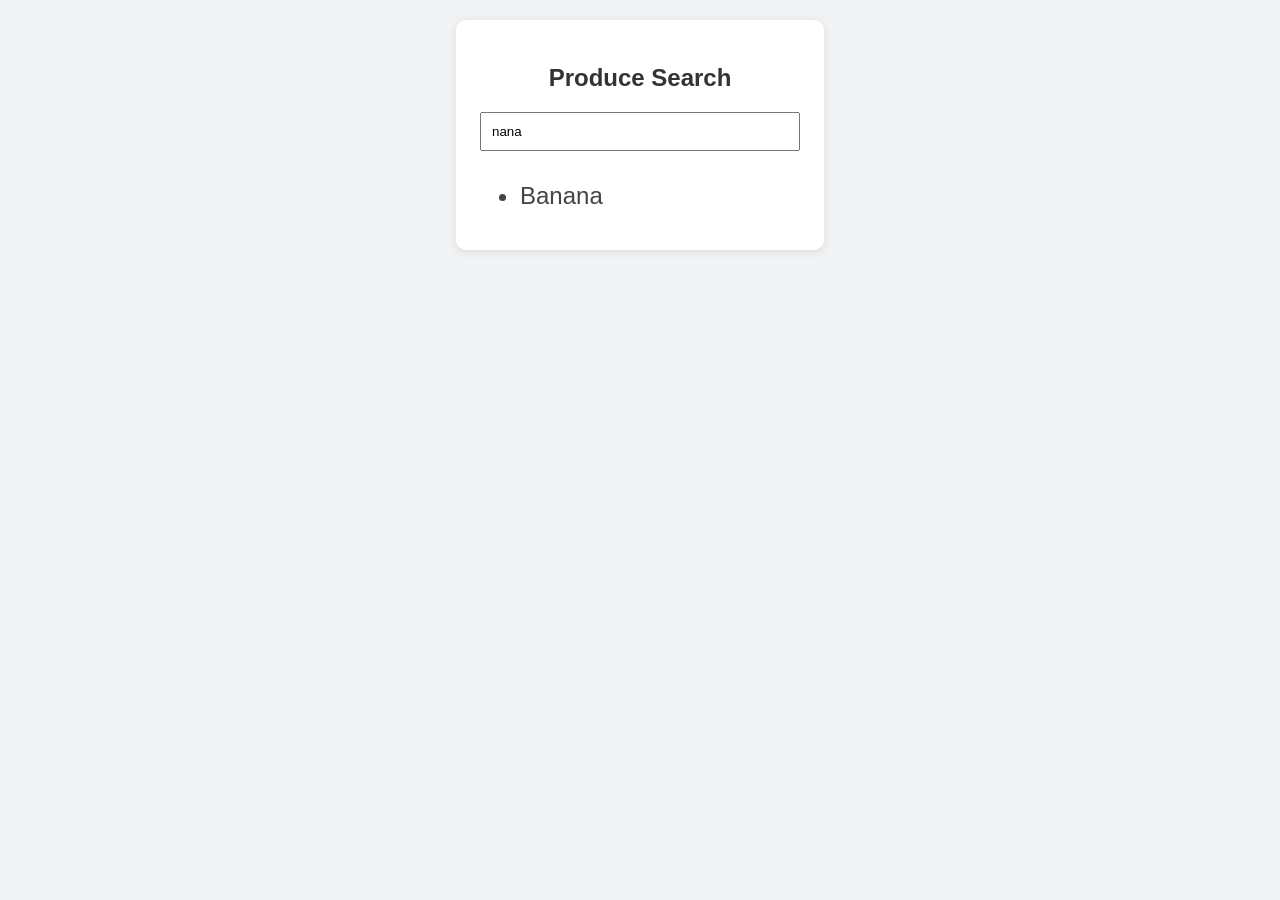
<file: ACCENTURE/Web DEV/index.html>
<!DOCTYPE html>
<html lang="en">
<head>
    <meta charset="UTF-8">
    <meta name="viewport" content="width=device-width, initial-scale=1.0">
    <title>Produce Search</title>

    <!-- CSS: webpage ka design aur styling -->
    <style>
        body {
            font-family: Arial, sans-serif;
            background-color: #f1f3f5;
        }

        .container {
            width: 320px;
            margin: 20px auto;
            padding: 24px;
            background-color: white;
            border-radius: 10px;
            box-shadow: 0 2px 10px rgba(0, 0, 0, 0.1);
        }

        h2 {
            text-align: center;
            color: #333;
        }

        input {
            width: 100%;
            padding: 10px;
            margin-bottom: 15px;
            box-sizing: border-box;
        }

        .product {
            font-size: 24px;
            margin-bottom: 10px;
            color: #444;
        }
    </style>
</head>

<body>

    <div class="container">

        <h2>Produce Search</h2>

        <input type="text" id="search-input"
               class="search-box"
               placeholder="Type to search products...">

        <ul>
            <li class="product" data-name="banana">Banana</li>
            <li class="product" data-name="orange">Orange</li>
            <li class="product" data-name="pineapple">Pineapple</li>
            <li class="product" data-name="pomegranate">Pomegranate</li>
            <li class="product" data-name="mango">Mango</li>
        </ul>

    </div>

    <script>
        // Input element ko select kiya jisme user search karega
        const searchInput = document.getElementById('search-input');

        // Product class wale saare list items select kiye
        const productList = document.querySelectorAll('.product');

        // Objective: initial search value ko "nana" set karna
        searchInput.value = "nana";

        function filterProducts() {

            // Input element se actual text nikala,
            // phir lowercase aur extra spaces remove kiye
            const filterValue = searchInput.value.toLowerCase().trim();

            // Har product ko ek-ek karke check karenge
            productList.forEach(item => {

                // data-name attribute ki value nikali
                // toLowerCase() ek method hai, isliye () lagana zaroori hai
                const dataName = item.getAttribute('data-name').toLowerCase();

                // Check karenge ki product name mein search text hai ya nahi
                if (dataName.includes(filterValue)) {

                    item.style.display = ""; // Matching item ko show karo

                } else {

                    item.style.display = "none"; // Non-matching item ko hide karo
                }
            });
        }

        // User jab bhi input change karega, filter dobara chalega
        searchInput.addEventListener('input', filterProducts);

        // Page load hone par initial search bhi apply karna zaroori hai
        filterProducts();

    </script>

</body>
</html>
</file>
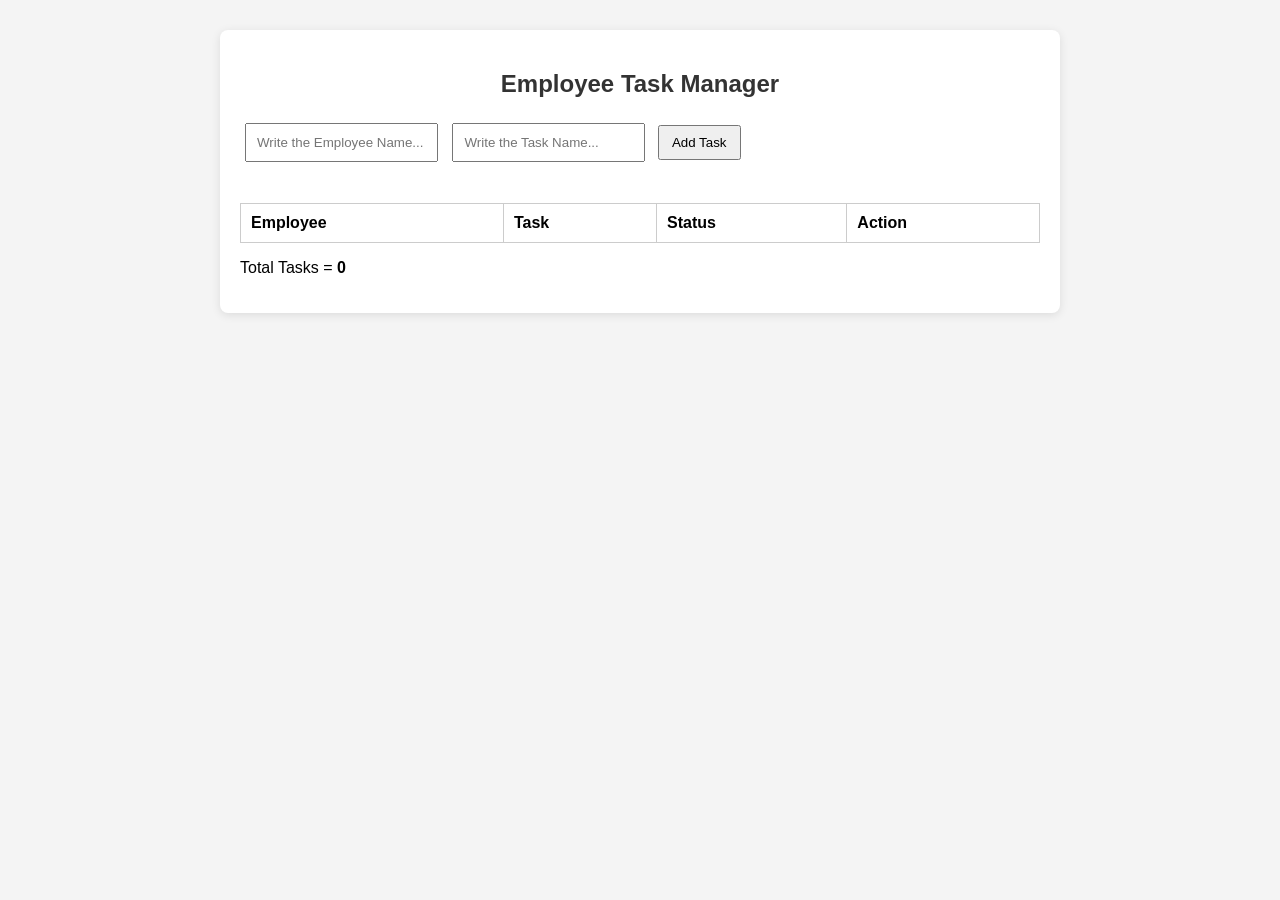
<file: ACCENTURE/Web DEV/emp.html>
<!DOCTYPE html>
<html lang="en">
<head>
    <meta charset="UTF-8">
    <meta name="viewport" content="width=device-width, initial-scale=1.0">

    <title>Employee Task Management System</title>

    <!-- CSS: webpage ka layout aur design -->
    <style>
        body {
            font-family: Arial, sans-serif;
            margin: 30px;
            background-color: #f4f4f4;
        }

        .container {
            max-width: 800px;
            margin: auto;
            padding: 20px;
            background-color: white;
            border-radius: 8px;
            box-shadow: 0 2px 10px rgba(0, 0, 0, 0.1);
        }

        h2 {
            text-align: center;
            color: #333;
        }

        input {
            padding: 10px;
            margin: 5px;
            box-sizing: border-box;
        }

        button {
            padding: 8px 12px;
            margin: 3px;
            cursor: pointer;
        }

        table {
            width: 100%;
            margin-top: 20px;
            border-collapse: collapse;
        }

        th, td {
            border: 1px solid #ccc;
            padding: 10px;
            text-align: left;
        }

        .completed {
            color: green;
            text-decoration: line-through;
        }

        #Error {
            color: red;
        }

        #count {
            font-weight: bold;
        }

        /* Small screens par table ko fit rakhne ke liye */
        .table-wrapper {
            overflow-x: auto;
        }
    </style>
</head>

<body>
    <div class="container">

        <h2>Employee Task Manager</h2>

        <!-- Employee ka naam enter karne ke liye -->
        <input
            type="text"
            id="emp_name"
            placeholder="Write the Employee Name..."
        >

        <!-- Task enter karne ke liye -->
        <input
            type="text"
            id="task_name"
            placeholder="Write the Task Name..."
        >

        <!-- Button click karne par addTask() chalega -->
        <button onclick="addTask()">Add Task</button>

        <!-- Error message yahan display hoga -->
        <p id="Error"></p>

        <div class="table-wrapper">
            <table>
                <!-- Table headings -->
                <thead>
                    <tr>
                        <th>Employee</th>
                        <th>Task</th>
                        <th>Status</th>
                        <th>Action</th>
                    </tr>
                </thead>

                <!-- JavaScript ke naye rows yahan add honge -->
                <tbody id="TaskTable">
                </tbody>
            </table>
        </div>

        <!-- Total tasks ka count -->
        <p>Total Tasks = <span id="count">0</span></p>

    </div>

    <script>
        // Total tasks ko track karne ke liye
        let taskcount = 0;

        function addTask() {

            // Input boxes se values read kar rahe hain
            let Employee = document.getElementById("emp_name").value.trim();
            let Task = document.getElementById("task_name").value.trim();

            // Error message wale element ko select kiya
            let Error = document.getElementById("Error");

            // TODO 1: Validate employee and task
            // Agar dono mein se koi bhi empty hai toh error show karo
            if (Employee === "" || Task === "") {
                Error.textContent = "Employee and Task can't be empty";
                return; // Function ko yahin stop kar do
            }

            // Valid input aane par purana error clear karo
            Error.textContent = "";

            // TODO 2: Create a new table row
            let table = document.getElementById("TaskTable");
            let row = document.createElement("tr");

            // TODO 3: Add employee, task, status and buttons

            // Employee name ke liye first cell
            let employeeCell = row.insertCell(0);
            employeeCell.textContent = Employee;

            // Task description ke liye second cell
            let taskCell = row.insertCell(1);
            taskCell.textContent = Task;

            // Status ke liye third cell
            let statusCell = row.insertCell(2);
            statusCell.textContent = "Pending";
            statusCell.classList.add("status");

            // Complete aur Delete buttons ke liye fourth cell
            let actionCell = row.insertCell(3);

            // Complete button create kiya
            let completeButton = document.createElement("button");
            completeButton.textContent = "Complete";

            // Click hone par isi task ko complete karega
            completeButton.onclick = function () {
                completeTask(this);
            };

            // Complete button ko action cell mein add kiya
            actionCell.appendChild(completeButton);

            // Delete button create kiya
            let deleteButton = document.createElement("button");
            deleteButton.textContent = "Delete";

            // Click hone par isi task ko delete karega
            deleteButton.onclick = function () {
                deleteTask(this);
            };

            // Delete button ko action cell mein add kiya
            actionCell.appendChild(deleteButton);

            // Nayi row ko table mein insert kiya
            table.appendChild(row);

            // TODO 4: Update task count
            taskcount++;
            document.getElementById("count").textContent = taskcount;

            // TODO 5: Clear input fields
            document.getElementById("emp_name").value = "";
            document.getElementById("task_name").value = "";
        }

        // Complete button click hone par ye function chalega
        function completeTask(button) {

            // Clicked button ki parent table row find karo
            let row = button.closest("tr");

            // Us row ke status cell ko select karo
            let status = row.querySelector(".status");

            // Status Pending se Completed kar do
            status.textContent = "Completed";

            // Completed task par CSS styling apply karo
            status.classList.add("completed");

            // Complete button ko dobara click hone se roko
            button.disabled = true;
        }

        // Delete button click hone par ye function chalega
        function deleteTask(button) {

            // Delete button ki corresponding row find karo
            let row = button.closest("tr");

            // Selected task ki row remove kar do
            row.remove();

            // Total tasks ek se kam kar do
            taskcount--;

            // Updated count webpage par display karo
            document.getElementById("count").textContent = taskcount;
        }
    </script>
</body>
</html>
</file>
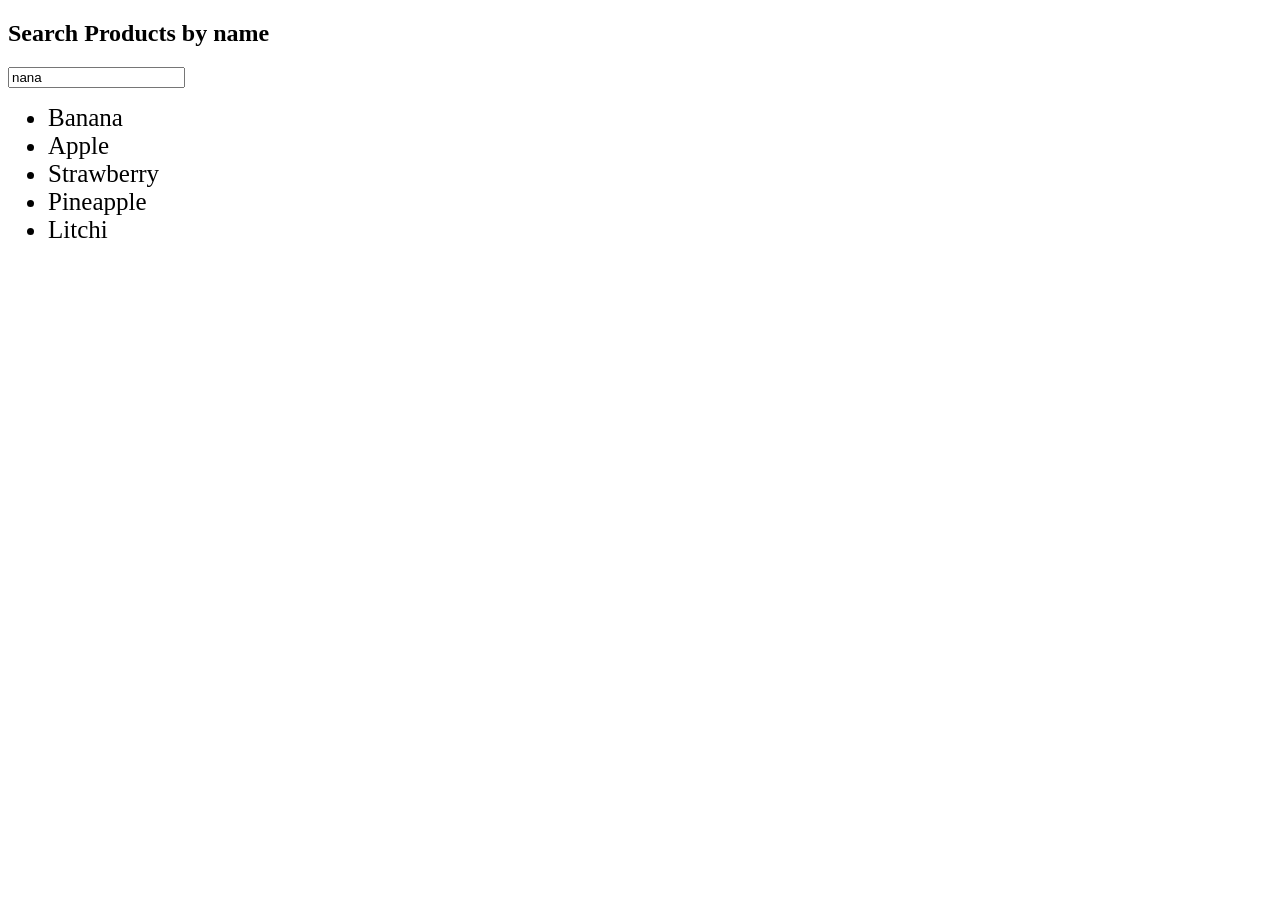
<file: ACCENTURE/Web DEV/nana.html>
<!doctype html>
<html lang="en">
  <head>
    <meta charset="UTF-8" />
    <meta name="viewport" content="width=device-width, initial-scale=1.0" />
    <title>Accenture-Web based Question</title>
    <style>
      .product {
        font-size: 25px;
      }
    </style>
  </head>
  <body>
    <h2>Search Products by name</h2>

    <input
      type="text"
      id="search_input"
      class="si"
      value="nana"
      placeholder="Search products..."
    />
    <ul>
      <li class="product">Banana</li>
      <li class="product">Apple</li>
      <li class="product">Strawberry</li>
      <li class="product">Pineapple</li>
      <li class="product">Litchi</li>
    </ul>

    <script>
      const searchinput = document.getElementById("search_input");
      const products = document.querySelectorAll(".product");

      function filterproducts() 
      {
          const search_text = searchinput.value.toLowerCase().trim();

          products.forEach(function(product) 
          {
              const productname = product.dataset.name.toLowerCase();

              if (productname.includes(search_text)) {
                  product.style.display = "list-item";
              } else {
                  product.style.display = "none";
              }
          });
      }

            searchinput.addEventListener("input", filterproducts);
            filterproducts();
                  });
              }
              searchinput.addEventListener("input",filterproducts);
              filterproducts();
    </script>
  </body>
</html>
</file>
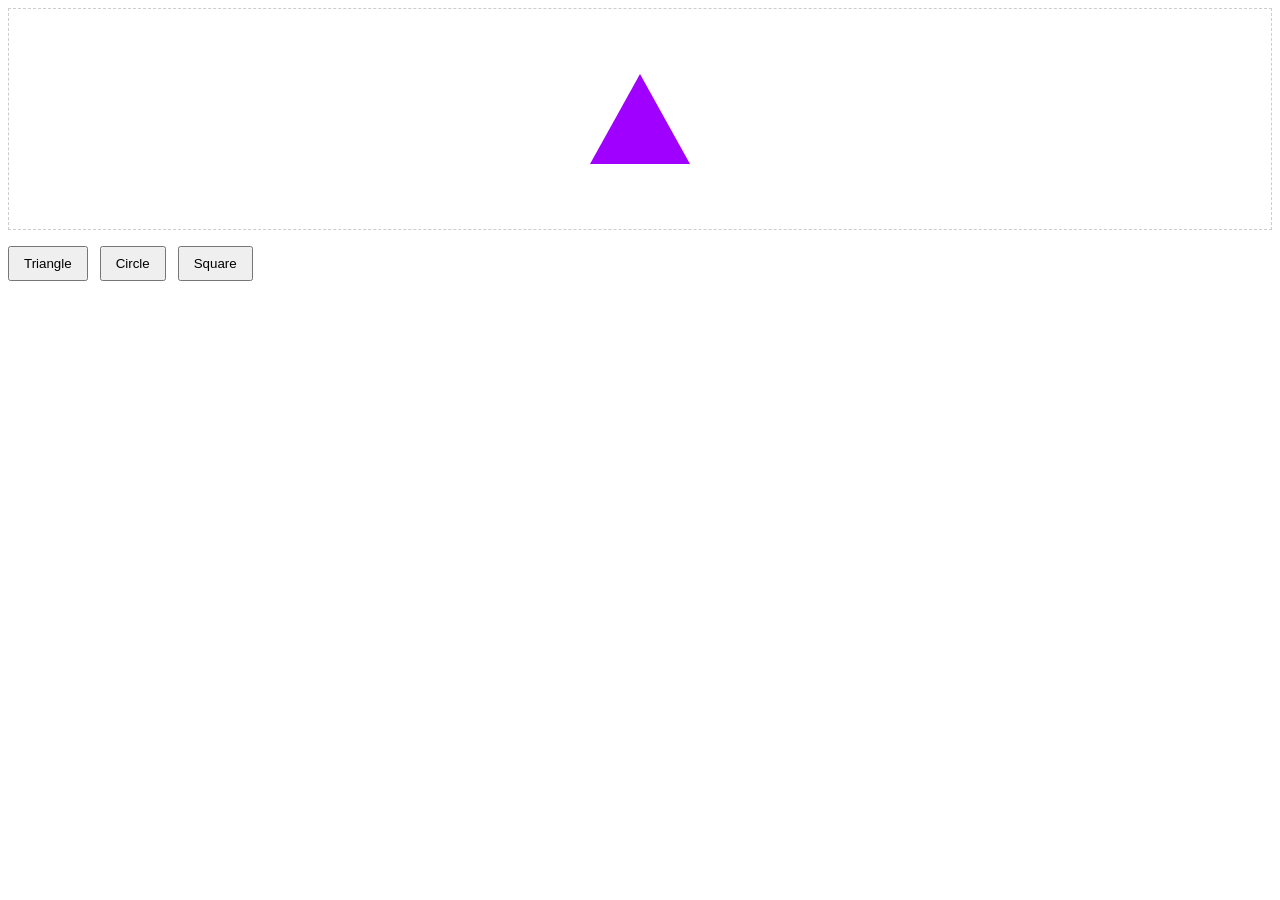
<file: ACCENTURE/Web DEV/shape_shifter.html>
<!DOCTYPE html>
<html lang="en">
<head>
    <meta charset="UTF-8">
    <meta name="viewport" content="width=device-width, initial-scale=1.0">
    <title>Shape Switcher</title>

    <style>
        .canvas {
            height: 220px;
            border: 1px dashed #ccc;
            display: flex;
            align-items: center;
            justify-content: center;
            margin-bottom: 16px;
        }

        .shape {
            width: 100px;
            height: 100px;
            background: #a000ff;
        }

        .triangle {
            width: 0;
            height: 0;
            background: transparent;
            border-left: 50px solid transparent;
            border-right: 50px solid transparent;
            border-bottom: 90px solid #a000ff;
        }

        .circle {
            border-radius: 50%;
        }

        .square {
            border-radius: 0;
        }

        button {
            margin-right: 8px;
            padding: 8px 14px;
            cursor: pointer;
        }
    </style>
</head>
<body>

    <div class="canvas">
        <div id="shape" class="triangle"></div>
    </div>

    <button onclick="showShape('triangle')">Triangle</button>
    <button onclick="showShape('circle')">Circle</button>
    <button onclick="showShape('square')">Square</button>

    <script>
        function showShape(type) {
            const shape = document.getElementById("shape");

            shape.className = type;
            if (type !== "triangle") {
                shape.classList.add("shape");
            }
        }
    </script>

</body>
</html>
</file>
